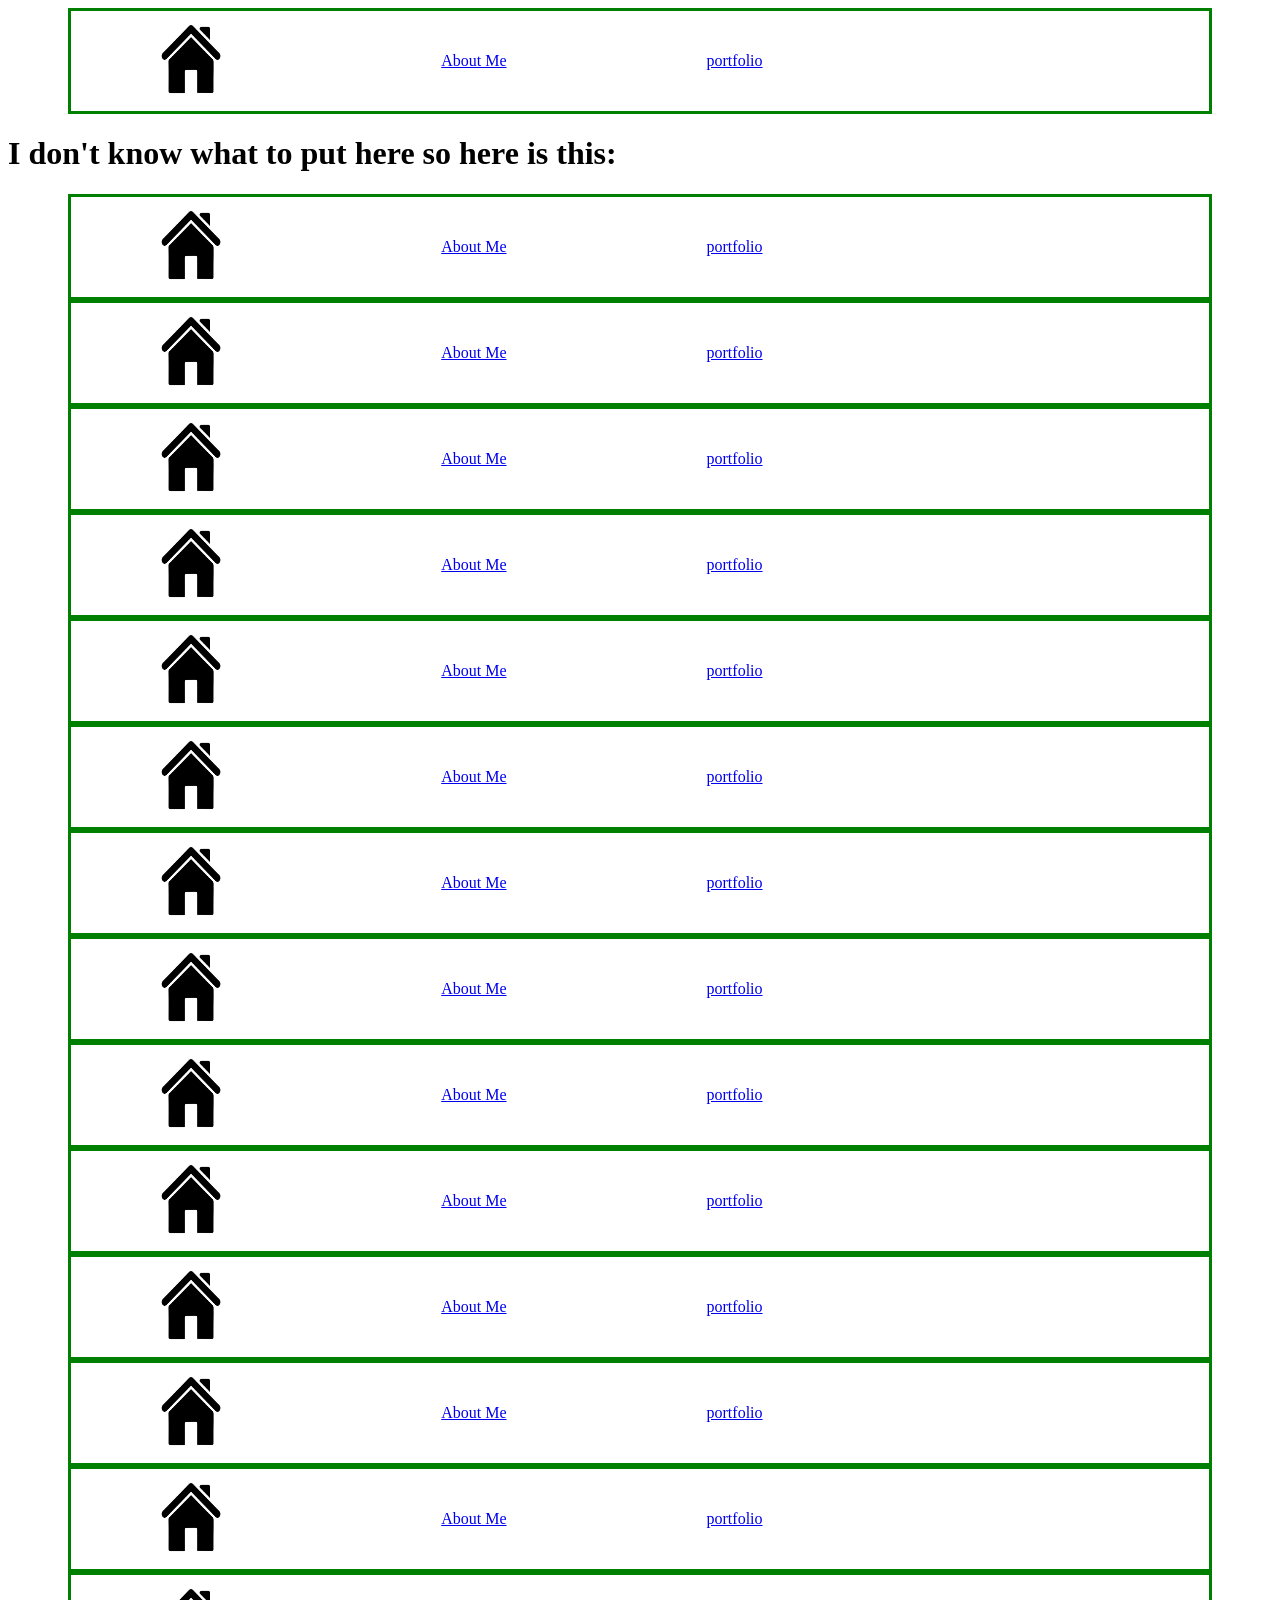
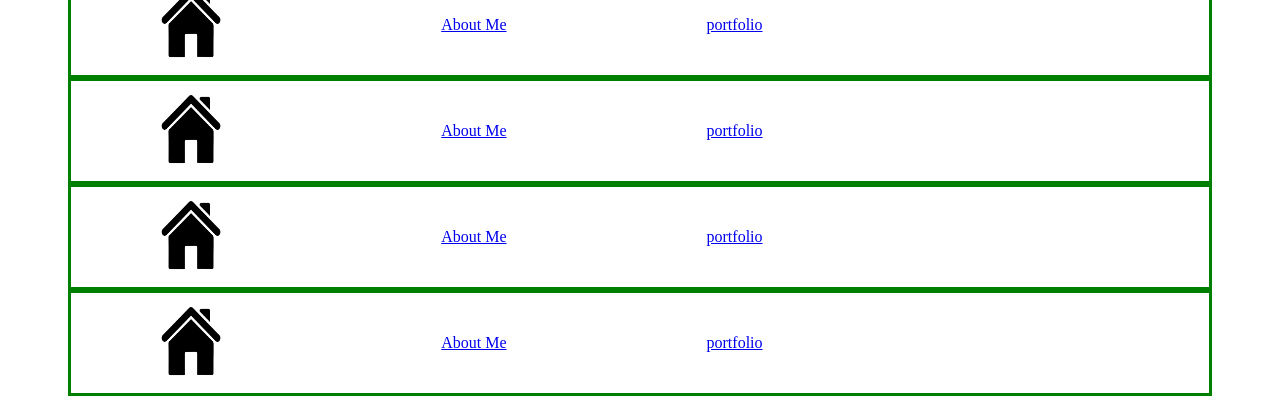
<file: index.html>
<!DOCTYPE html>
<html lang="en">
<head>
    <meta charset="UTF-8">
    <meta name="viewport" content="width=device-width, initial-scale=1.0">
    <title>Document</title>
</head>
<body>
    <meta http-equiv="Refresh" content="0; url=html/mainpage.html" />
</body>
</html>
</file>
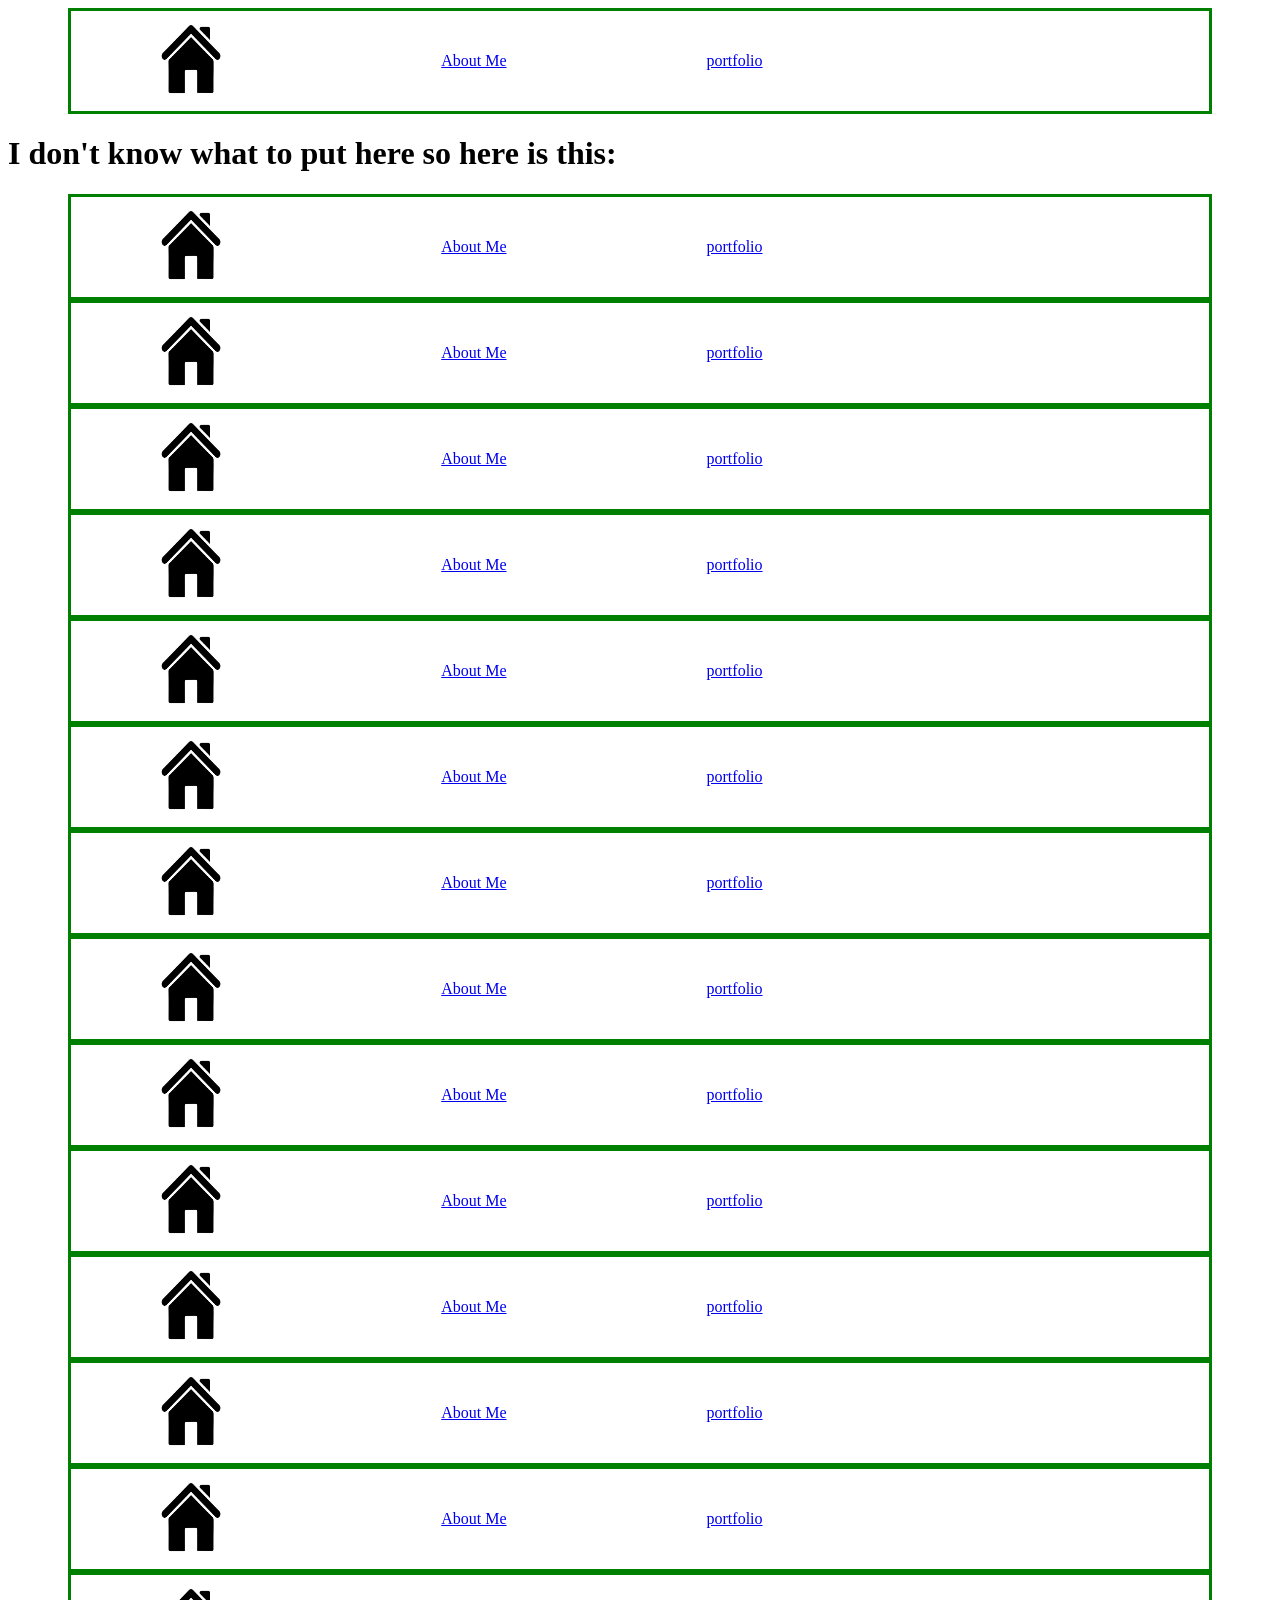
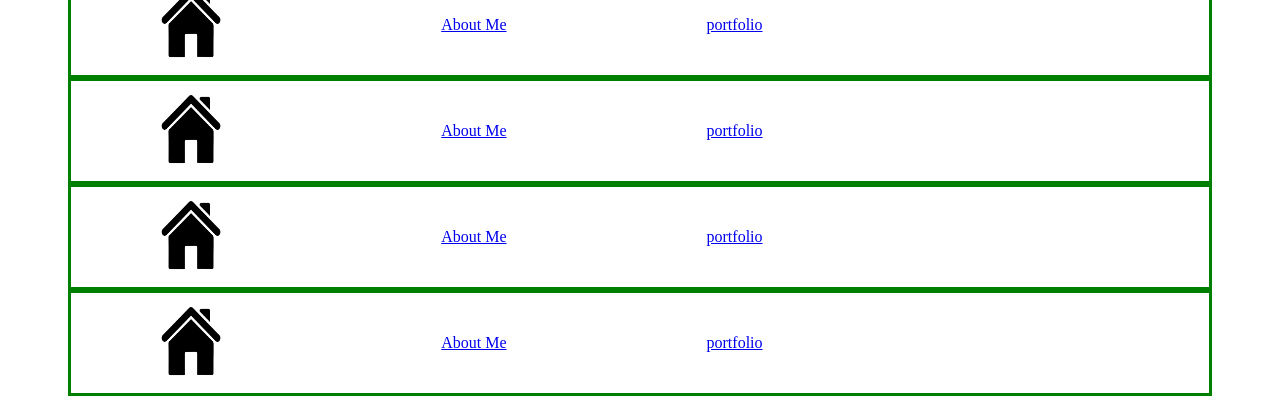
<file: html/index.html>
<!DOCTYPE html>
<html lang="en">
<head>
    <meta charset="UTF-8">
    <meta name="viewport" content="width=device-width, initial-scale=1.0">
    <title>Document</title>
</head>
<body>
    <meta http-equiv="Refresh" content="0; url=mainpage.html" />
</body>
</html>
</file>
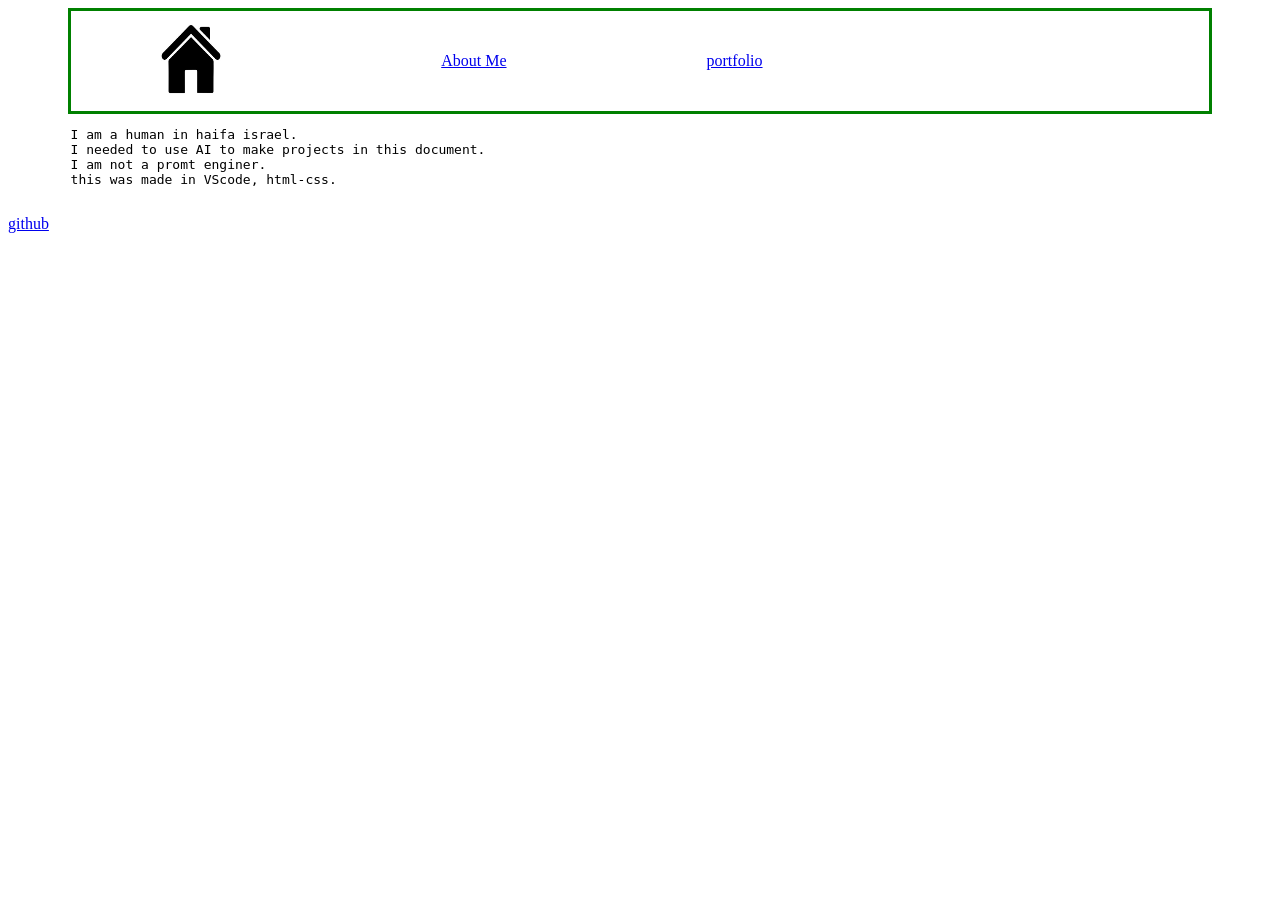
<file: html/about.html>
<!DOCTYPE html>
    <html lang="en">
    <head>
        <meta charset="UTF-8">
        <link rel="stylesheet" href="style.css">
        <meta name="viewport" content="width=device-width, initial-scale=1.0">
        <title>about me</title>
    </head>
    <body>
       <div class="b">
           <a href="mainpage.html"><img class="c" src="home.jpg" alt=""></a>
           <a class="d" href="about.html">About Me</a>
           <a class="d" href="po.html">portfolio</a>
       </div>
       <pre>
        I am a human in haifa israel. 
        I needed to use AI to make projects in this document.
        I am not a promt enginer.
        this was made in VScode, html-css.
    </pre>
        <a href="https://github.com/8795684hi-code/school-project">github</a>
    </body>
</html>
</file>
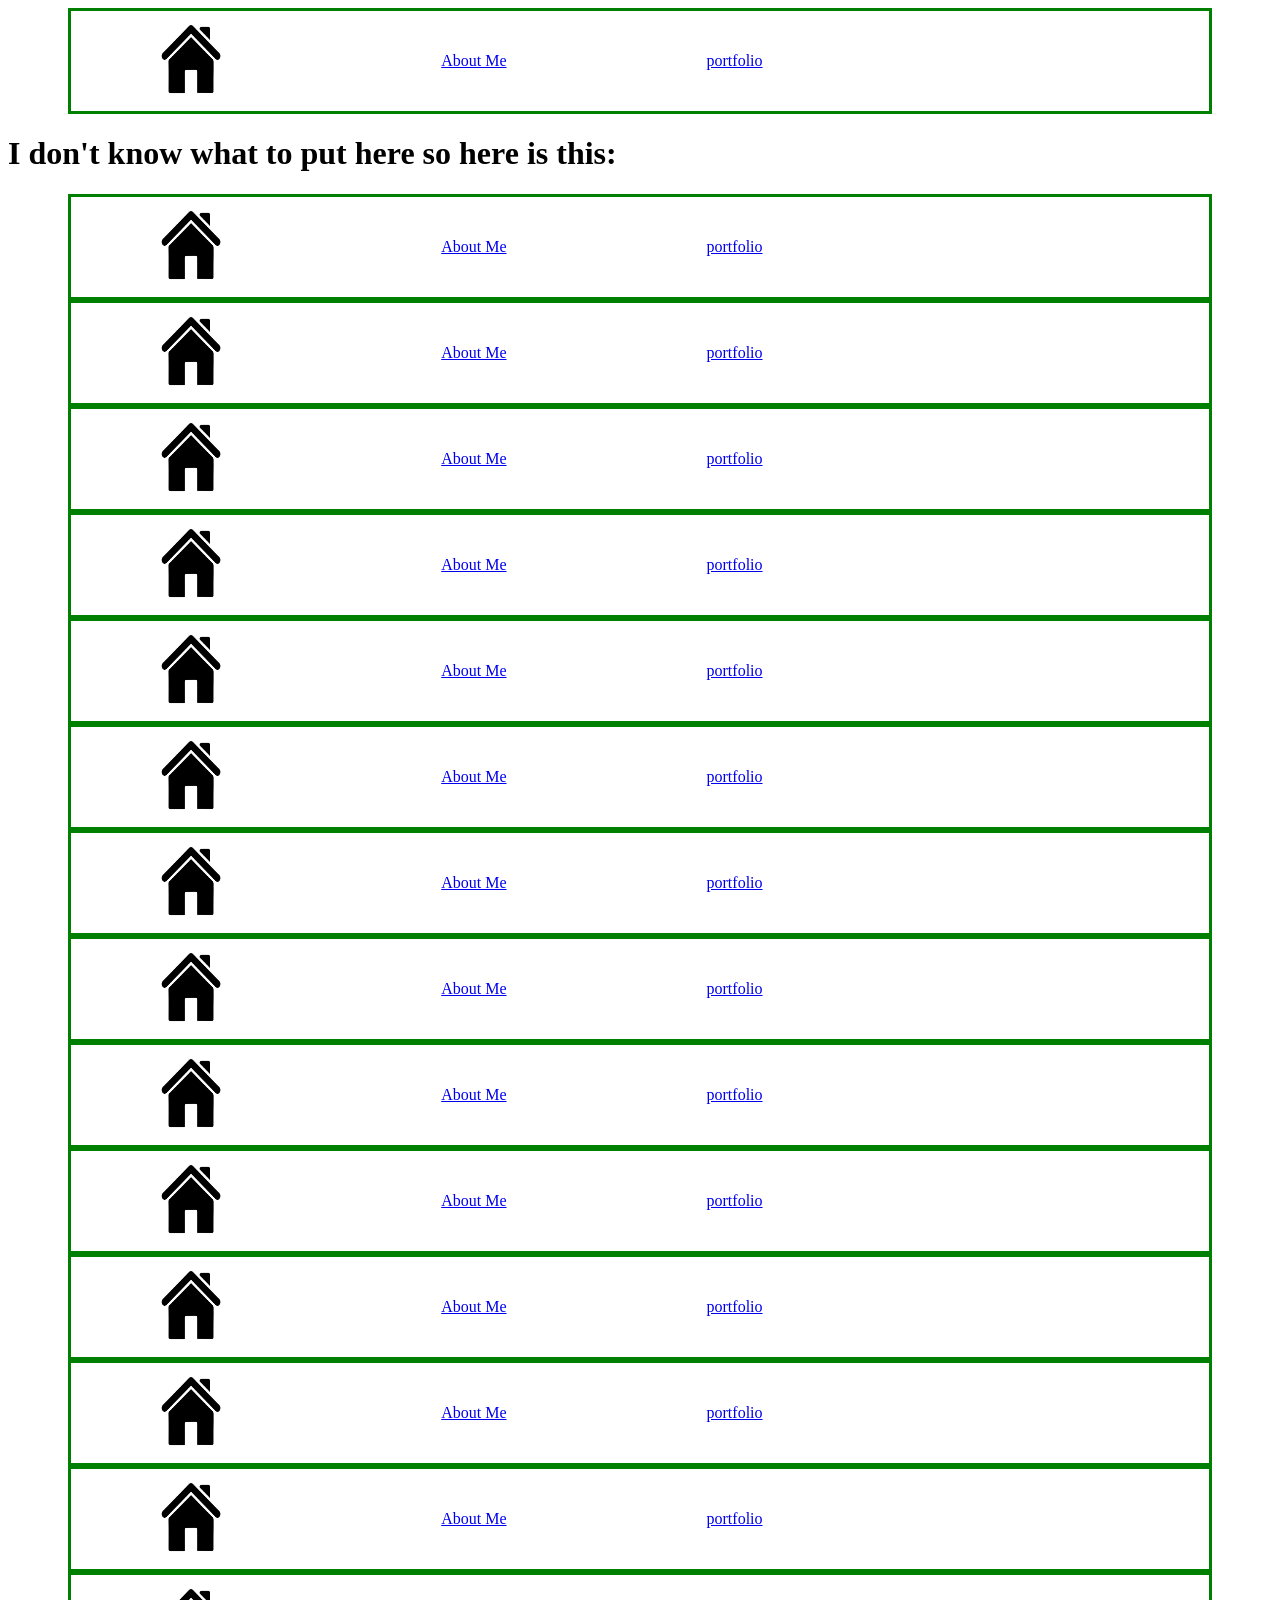
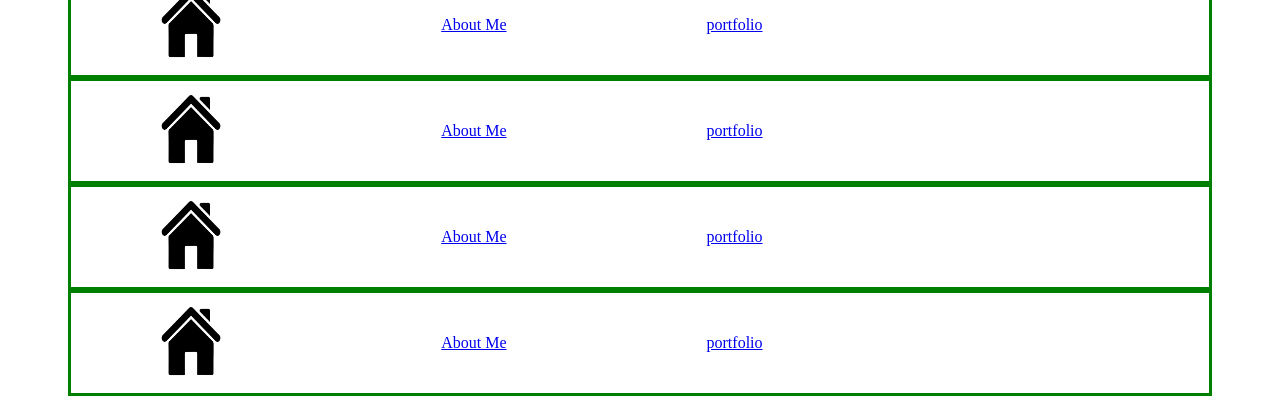
<file: html/mainpage.html>
<!DOCTYPE html>
    <html lang="en">
    <head>
        <meta charset="UTF-8">
        <link rel="stylesheet" href="style.css">
        <meta name="viewport" content="width=device-width, initial-scale=1.0">
        <title>homepage</title>
    </head>
    <body>
       <div class="b">
           <a href="mainpage.html"><img class="c" src="home.jpg" alt=""></a>
           <a class="d" href="about.html">About Me</a>
           <a class="d" href="po.html">portfolio</a>
       </div>
    </body>
    <h1>I don't know what to put here so here is this:</h1>
    <div class="b">
           <a href="mainpage.html"><img class="c" src="home.jpg" alt=""></a>
           <a class="d" href="about.html">About Me</a>
           <a class="d" href="po.html">portfolio</a>
    </div>
    <div class="b">
           <a href="mainpage.html"><img class="c" src="home.jpg" alt=""></a>
           <a class="d" href="about.html">About Me</a>
           <a class="d" href="po.html">portfolio</a>
    </div>
    <div class="b">
           <a href="mainpage.html"><img class="c" src="home.jpg" alt=""></a>
           <a class="d" href="about.html">About Me</a>
           <a class="d" href="po.html">portfolio</a>
    </div>
    <div class="b">
           <a href="mainpage.html"><img class="c" src="home.jpg" alt=""></a>
           <a class="d" href="about.html">About Me</a>
           <a class="d" href="po.html">portfolio</a>
    </div>
    <div class="b">
           <a href="mainpage.html"><img class="c" src="home.jpg" alt=""></a>
           <a class="d" href="about.html">About Me</a>
           <a class="d" href="po.html">portfolio</a>
    </div>
    <div class="b">
           <a href="mainpage.html"><img class="c" src="home.jpg" alt=""></a>
           <a class="d" href="about.html">About Me</a>
           <a class="d" href="po.html">portfolio</a>
    </div>
    <div class="b">
           <a href="mainpage.html"><img class="c" src="home.jpg" alt=""></a>
           <a class="d" href="about.html">About Me</a>
           <a class="d" href="po.html">portfolio</a>
    </div>
    <div class="b">
           <a href="mainpage.html"><img class="c" src="home.jpg" alt=""></a>
           <a class="d" href="about.html">About Me</a>
           <a class="d" href="po.html">portfolio</a>
    </div>
    <div class="b">
           <a href="mainpage.html"><img class="c" src="home.jpg" alt=""></a>
           <a class="d" href="about.html">About Me</a>
           <a class="d" href="po.html">portfolio</a>
    </div>
    <div class="b">
           <a href="mainpage.html"><img class="c" src="home.jpg" alt=""></a>
           <a class="d" href="about.html">About Me</a>
           <a class="d" href="po.html">portfolio</a>
    </div>
    <div class="b">
           <a href="mainpage.html"><img class="c" src="home.jpg" alt=""></a>
           <a class="d" href="about.html">About Me</a>
           <a class="d" href="po.html">portfolio</a>
    </div>
    <div class="b">
           <a href="mainpage.html"><img class="c" src="home.jpg" alt=""></a>
           <a class="d" href="about.html">About Me</a>
           <a class="d" href="po.html">portfolio</a>
    </div>
    <div class="b">
           <a href="mainpage.html"><img class="c" src="home.jpg" alt=""></a>
           <a class="d" href="about.html">About Me</a>
           <a class="d" href="po.html">portfolio</a>
    </div>
    <div class="b">
           <a href="mainpage.html"><img class="c" src="home.jpg" alt=""></a>
           <a class="d" href="about.html">About Me</a>
           <a class="d" href="po.html">portfolio</a>
    </div>
    <div class="b">
           <a href="mainpage.html"><img class="c" src="home.jpg" alt=""></a>
           <a class="d" href="about.html">About Me</a>
           <a class="d" href="po.html">portfolio</a>
    </div>
    <div class="b">
           <a href="mainpage.html"><img class="c" src="home.jpg" alt=""></a>
           <a class="d" href="about.html">About Me</a>
           <a class="d" href="po.html">portfolio</a>
    </div>
    <div class="b">
           <a href="mainpage.html"><img class="c" src="home.jpg" alt=""></a>
           <a class="d" href="about.html">About Me</a>
           <a class="d" href="po.html">portfolio</a>
    </div>
</html>
</file>
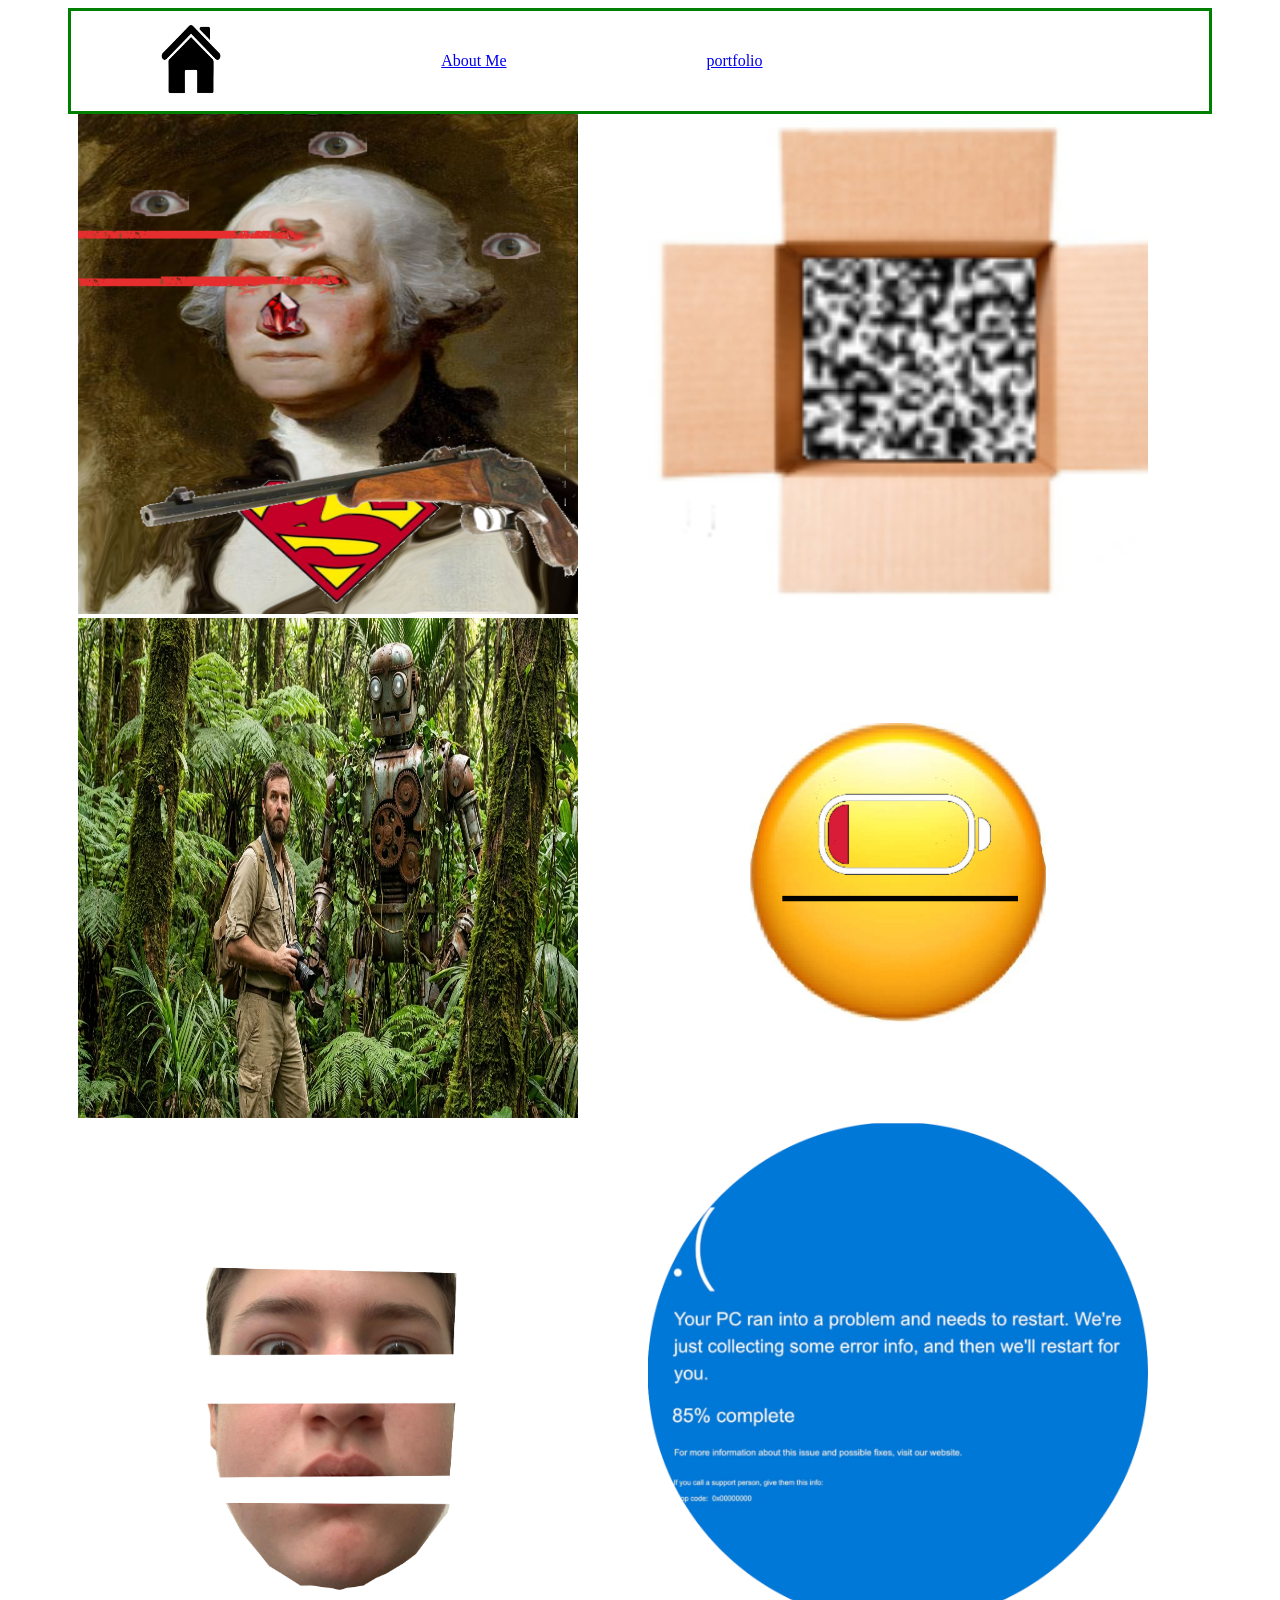
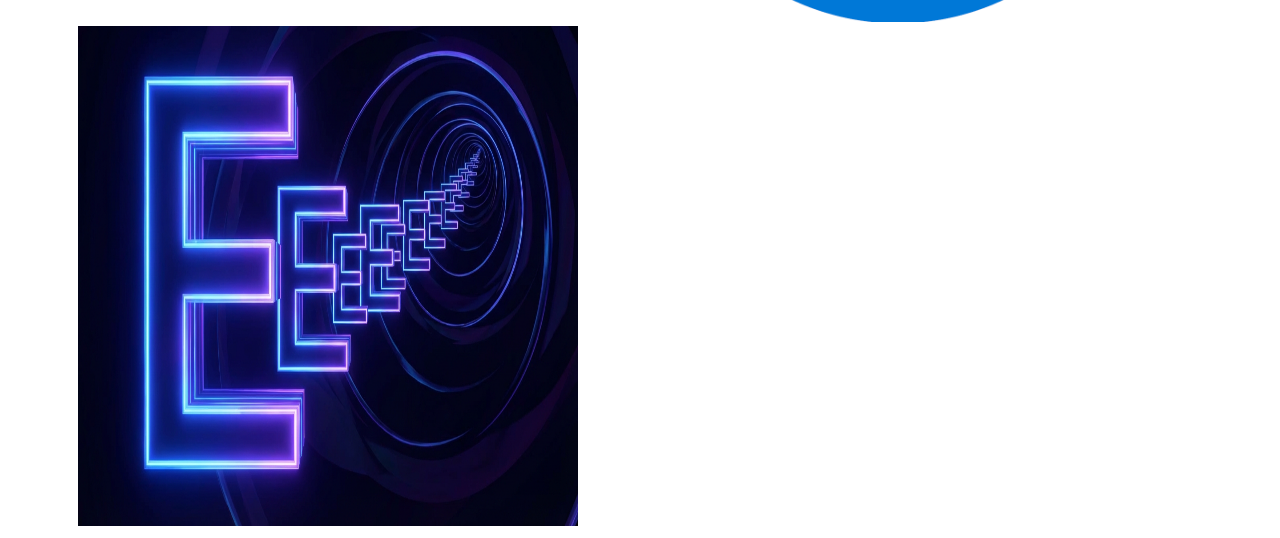
<file: html/po.html>
<!DOCTYPE html>
    <html lang="en">
    <head>
        <meta charset="UTF-8">
        <link rel="stylesheet" href="style.css">
        <meta name="viewport" content="width=device-width, initial-scale=1.0">
        <title>portfolio</title>
    </head>
    <body>
       <div class="b">
           <a href="mainpage.html"><img class="c" src="home.jpg" alt=""></a>
           <a class="d" href="about.html">About Me</a>
           <a class="d" href="po.html">portfolio</a>
       </div>
       <div>
            <img src="3.0.png" alt=""><img src="idk.png" alt="">
            <img src="123.jpg" alt=""><img src="New Project.png" alt="">
            <img src="head.png" alt=""><img src="one.png" alt="">
            <img src="אות.png" alt="">
       </div>
    </body>
</html>
</file>
<file: html/style.css>
.b {
    width: 90%;
    margin: auto;
    border: 3px solid green;
    height: 100px;
    align-items: center;
    display: flex;
}
.c {
    width: 100px;
    height: 70px;
}
.d {
    
    margin-left: 200px;
}
img {
    width: 500px;
    height: 500px;
    margin-left: 70px;
}
</file>
